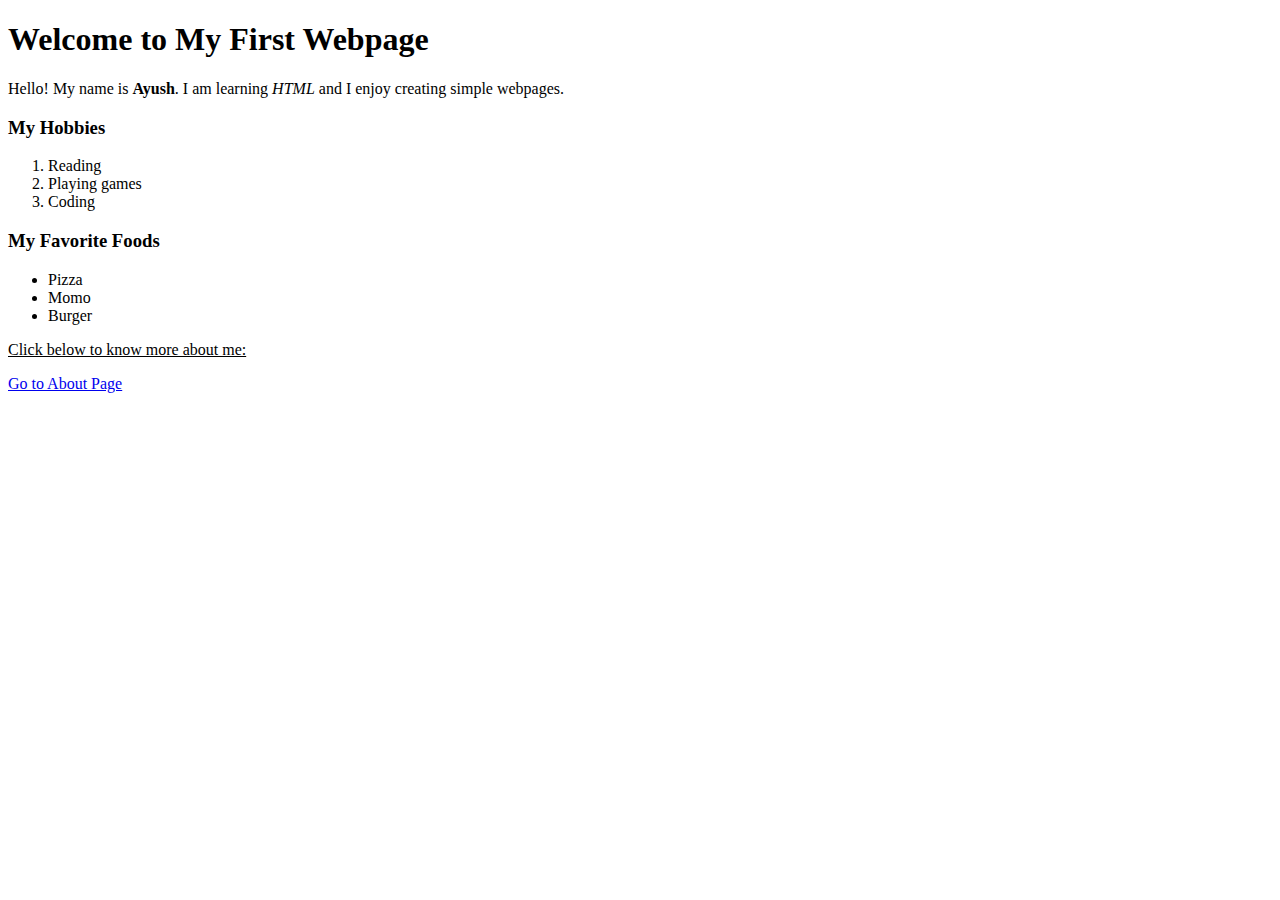
<file: Index.html>
<!DOCTYPE html>
<html>
<head>
<title>Home</title>
</head>
<body>
<h1>Welcome to My First Webpage</h1>
<p>
Hello! My name is <strong>Ayush</strong>.
I am learning <em>HTML</em> and I enjoy creating simple webpages.
</p>
<h3>My Hobbies</h3>
<ol>
<li>Reading</li>
<li>Playing games</li>
<li>Coding</li>
</ol>
<h3>My Favorite Foods</h3>
<ul>
<li>Pizza</li>
<li>Momo</li>
<li>Burger</li>
</ul>
<p>
<u>Click below to know more about me:</u>
</p>
<a href="about.html">Go to About Page</a>
</body>
</html>
</file>
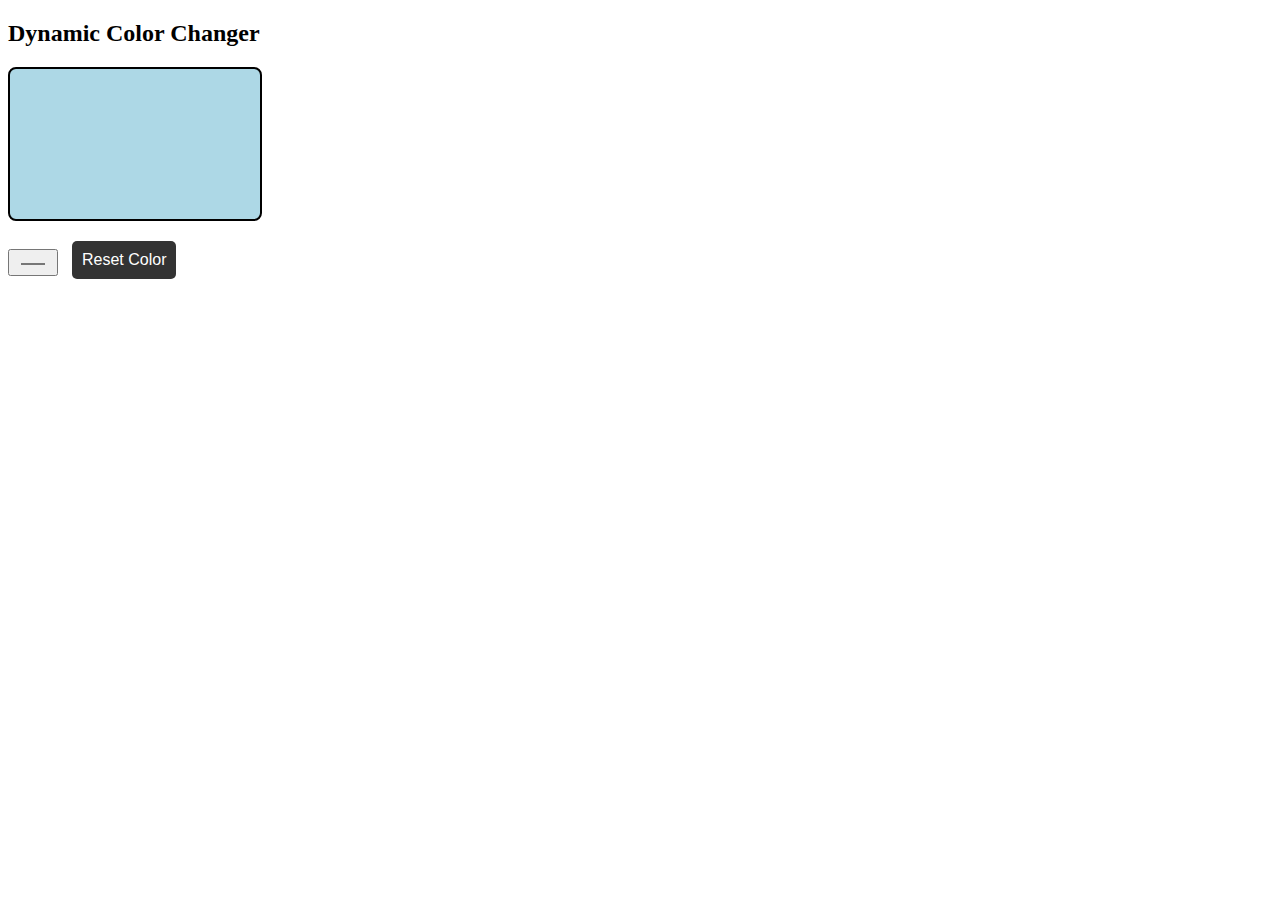
<file: Java Script Assignment/index.html>
<!DOCTYPE html>
<html lang="en">
<head>
    <meta charset="UTF-8">
    <title>Dynamic Color Changer</title>
    <link rel="stylesheet" href="index.css">
</head>
<body>

    <h2>Dynamic Color Changer</h2>

    <div id="colorBox"></div>

    <input type="color" id="colorPicker">
    <button id="resetBtn">Reset Color</button>

    <script src="index.js"></script>
</body>
</html>
</file>
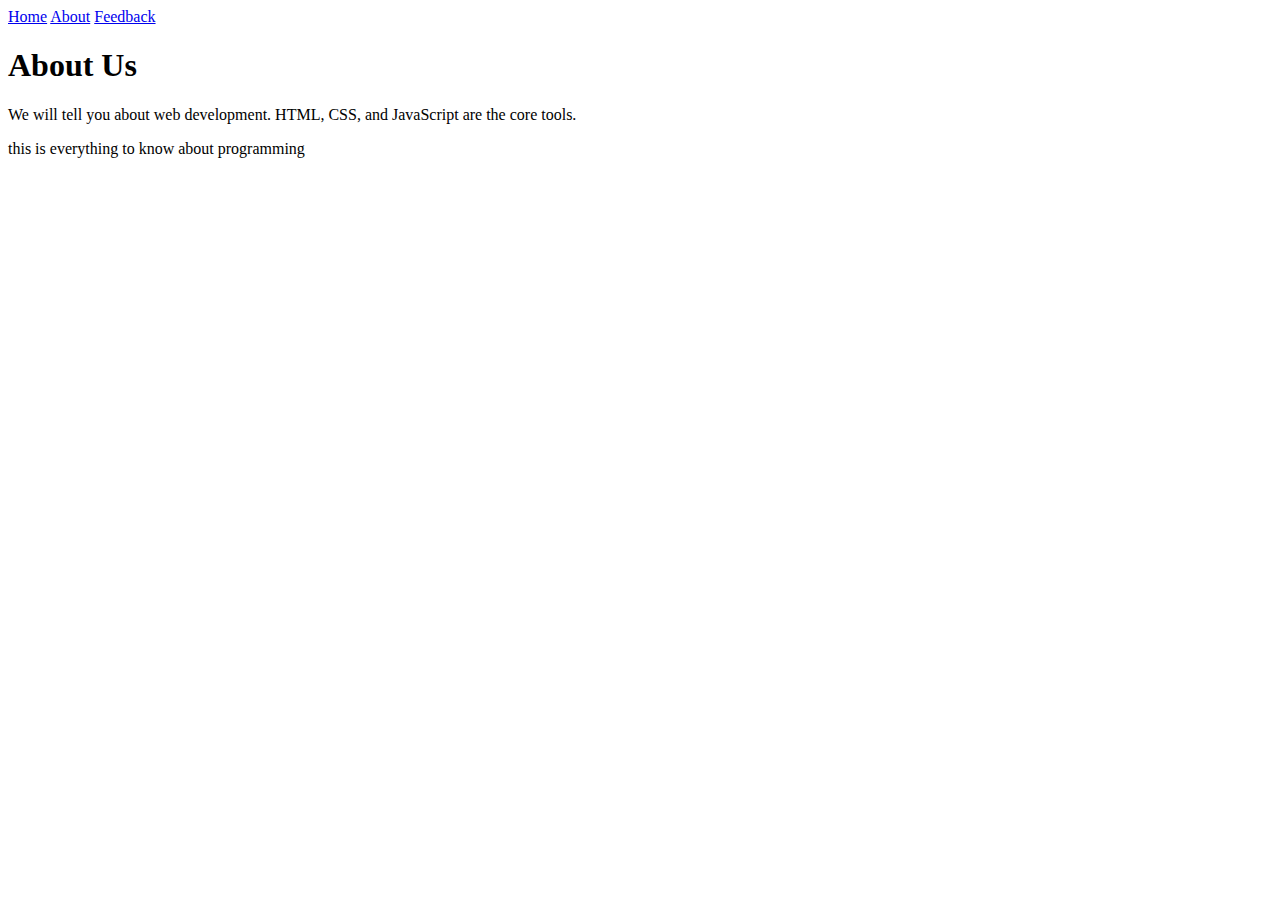
<file: 2about.html>
<!DOCTYPE html>
<html>
<head>
    <title>About</title>
    <link rel="stylesheet" href="style.css">
</head>
<body>

<div class="navbar">
    <a href="index.html">Home</a>
    <a href="about.html">About</a>
    <a href="feedback.html">Feedback</a>
</div>

<div class="main-content">
    <h1>About Us</h1>

    <p class="highlight">
        We will tell you about web development.
        <span class="text-span">HTML, CSS, and JavaScript</span> are the core tools.
    </p>

    <div class="box-model">
        this is everything to know about programming
    </div>
</div>

</body>
</html>
</file>
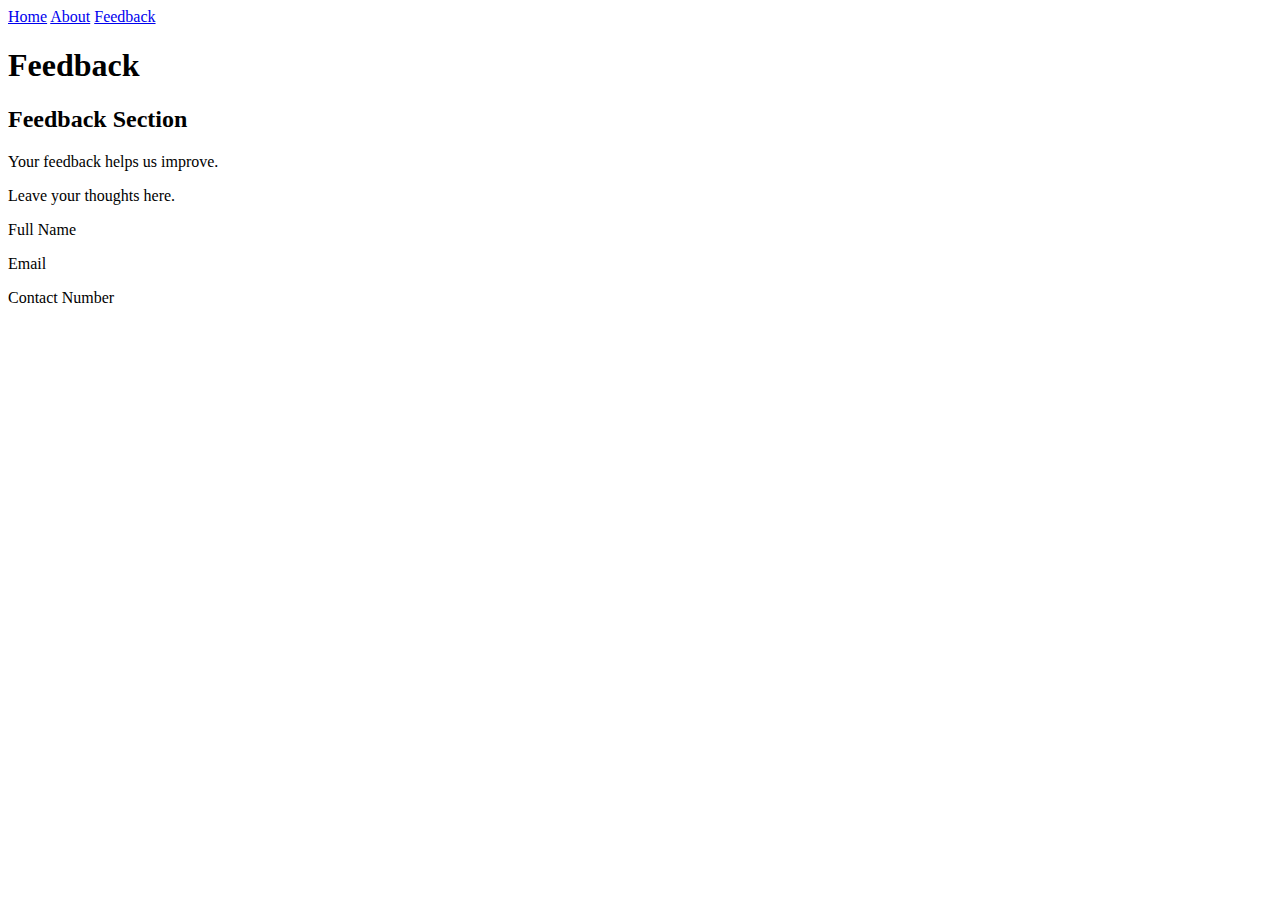
<file: 2feedback.html>
<!DOCTYPE html>
<html>
<head>
    <title>Feedback</title>
    <link rel="stylesheet" href="style.css">
</head>
<body>

<div class="navbar">
    <a href="index.html">Home</a>
    <a href="about.html">About</a>
    <a href="feedback.html">Feedback</a>
</div>

<div class="main-content">
    <h1>Feedback</h1>

    <h2 class="sticky">Feedback Section</h2>

    <p>
        Your <span class="text-span">feedback</span> helps us improve.
    </p>

    <div class="box-model">
        Leave your thoughts here.
    </div>

    <p>Full Name</p>
    <p>Email</p>
    <p>Contact Number</p>
    
</div>

</body>
</html>
</file>
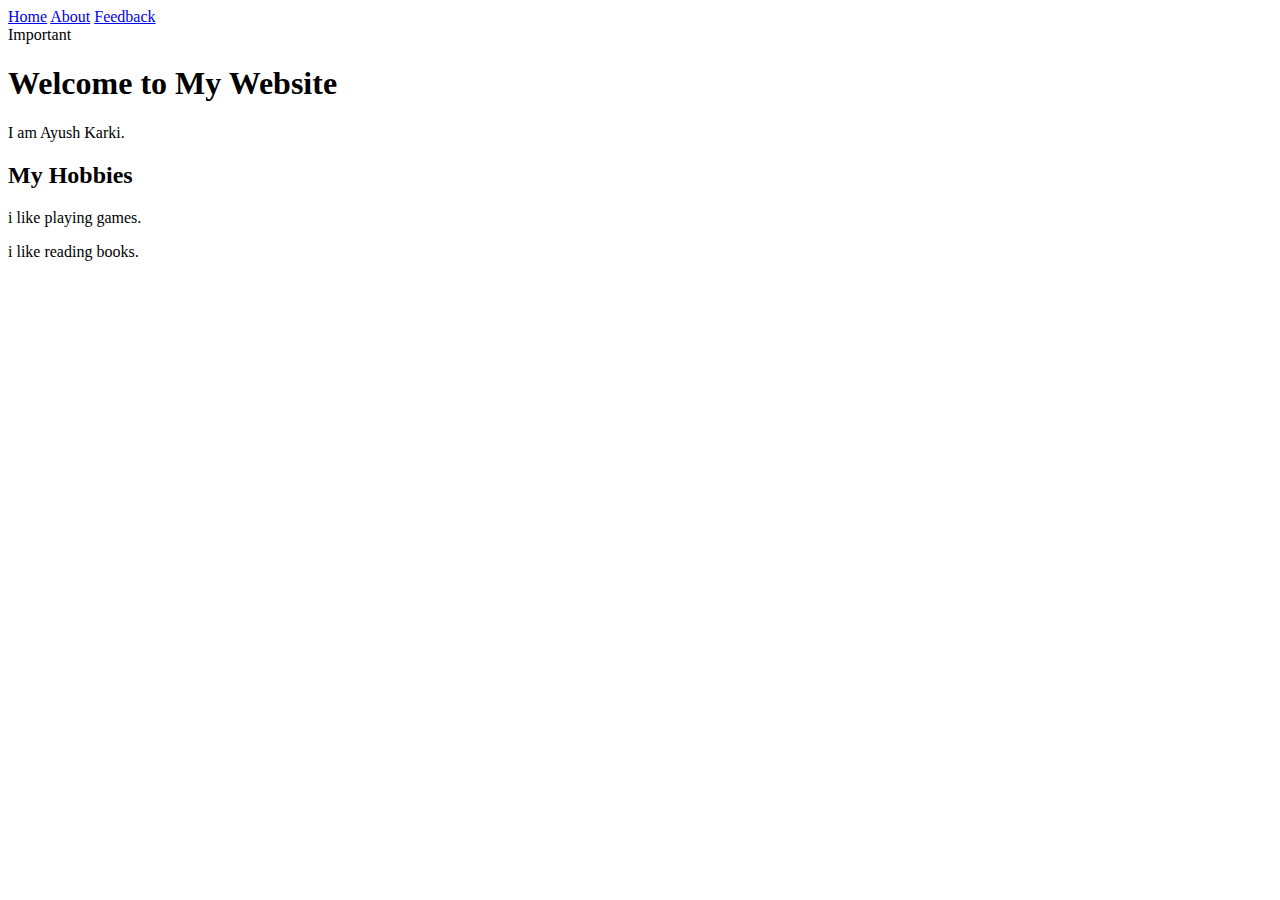
<file: 2index.html>
<!DOCTYPE html>
<html>
<head>
 <title>Home</title>
 <link rel="stylesheet" href="style.css">
 <style>
 .internal {
 color: green;
 }
 </style>
</head>
<body>
<div class="navbar">
 <a href="index.html">Home</a>
 <a href="about.html">About</a>
 <a href="feedback.html">Feedback</a>
</div>
<div class="main-content">
 <div class="important">Important</div>
 <h1 id="special-heading">Welcome to My Website</h1>
 <p class="highlight">
 I am Ayush Karki.
 </p>
 <h2 class="sticky">My Hobbies</h2>
 <p>i like playing games.</p>
 <p>i like reading books.</p>
 
</div>
</body>
</html>
</file>
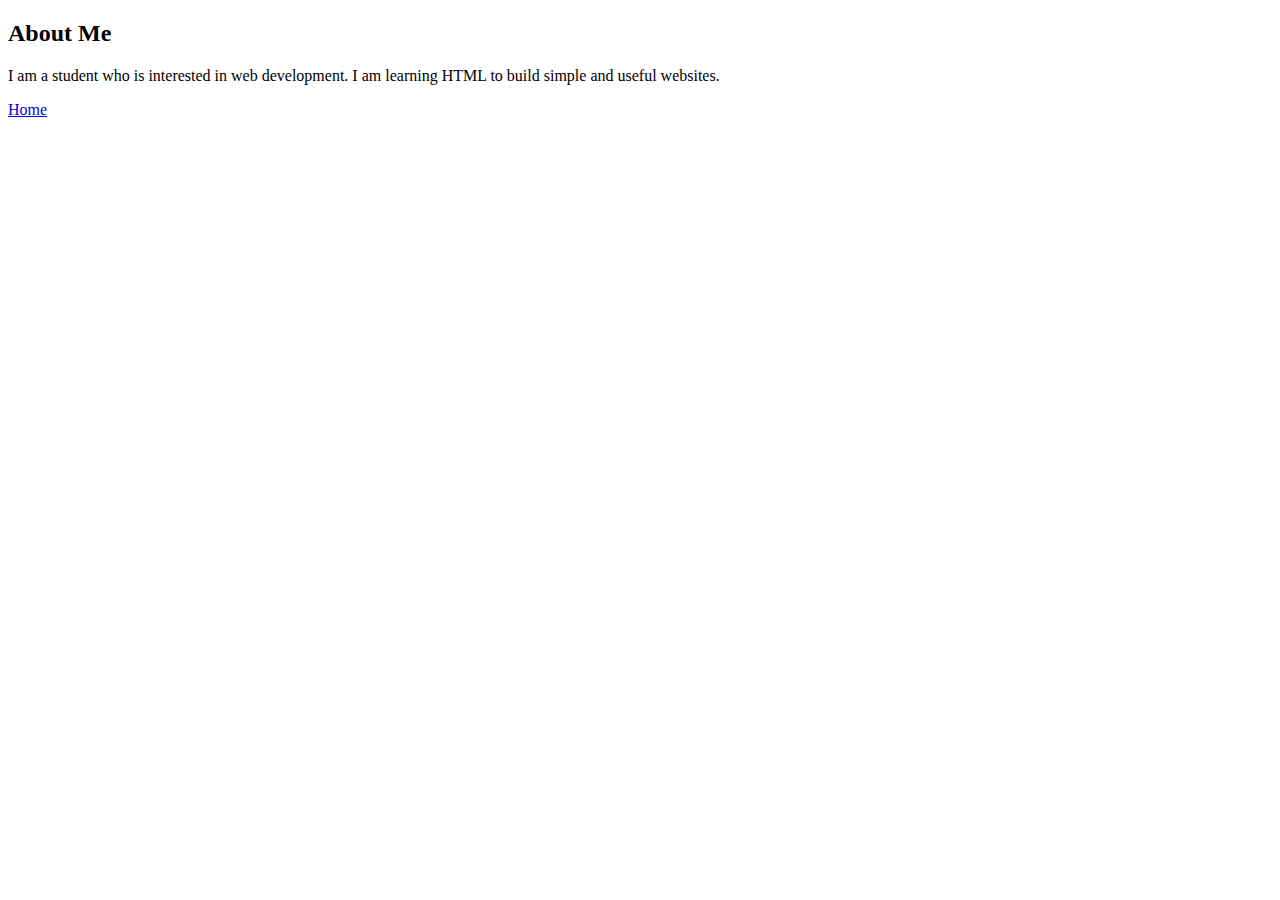
<file: about.html>
<!DOCTYPE html>
<html>
<head>
 <title>About Me</title>
</head>
<body>
 <h2>About Me</h2>
 <p>
 I am a student who is interested in web development.
 I am learning HTML to build simple and useful websites.
 </p>
 <a href="index.html">Home</a>
</body>
</html>
</file>
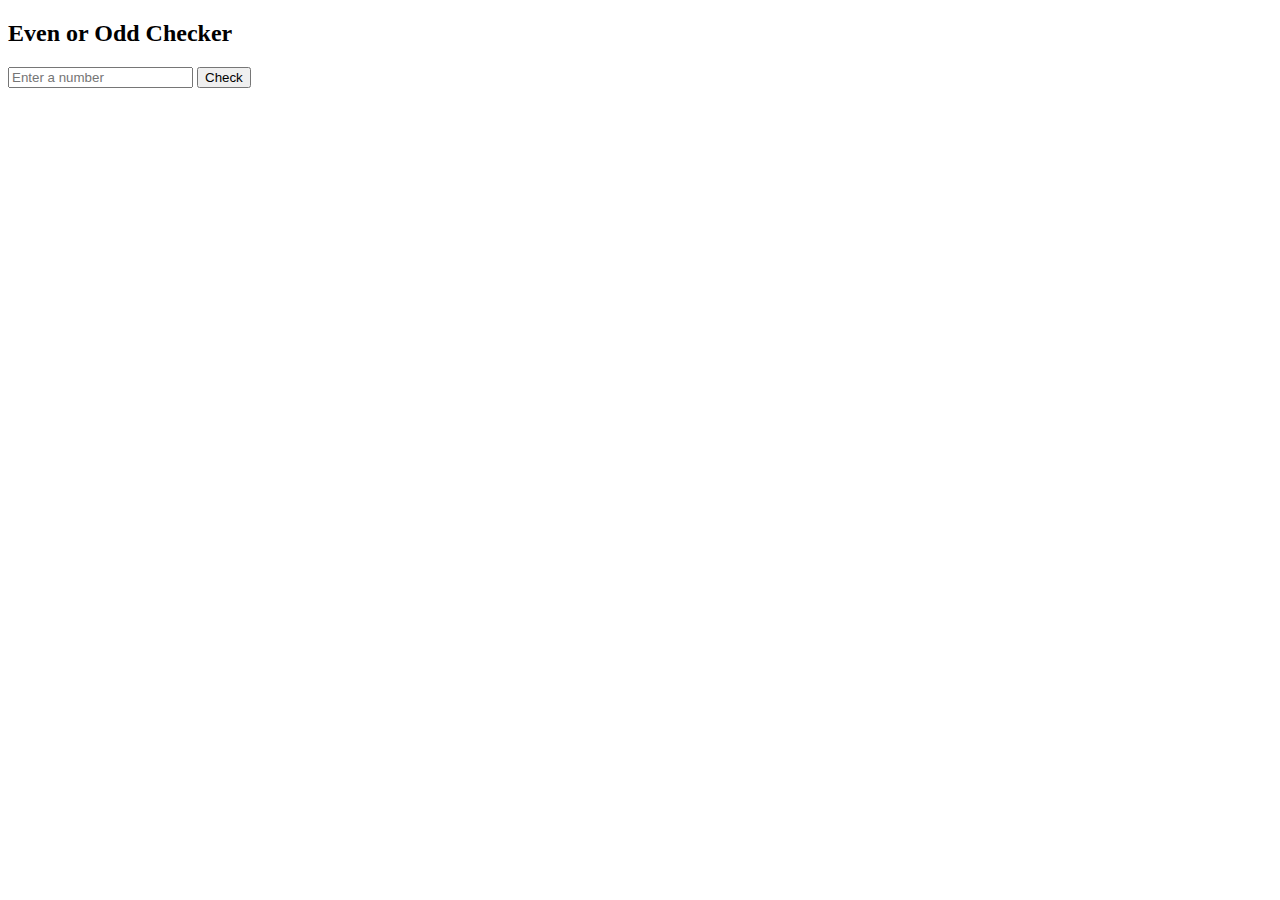
<file: Java Script Assignment/evenOdd.html>
<!DOCTYPE html>
<html lang="en">
<head>
    <meta charset="UTF-8">
    <title>Even or Odd Checker</title>
</head>
<body>

    <h2>Even or Odd Checker</h2>

    <input type="number" id="num" placeholder="Enter a number">
    <button onclick="checkEvenOdd()">Check</button>

    <p id="result"></p>

    <script>
        function checkEvenOdd() {
            let num = parseInt(document.getElementById("num").value);

            if (num % 2 === 0) {
                document.getElementById("result").innerText = num + " is an even number.";
                console.log(num + " is an even number.");
            } else {
                document.getElementById("result").innerText = num + " is an odd number.";
                console.log(num + " is an odd number.");
            }
        }
    </script>

</body>
</html>
</file>
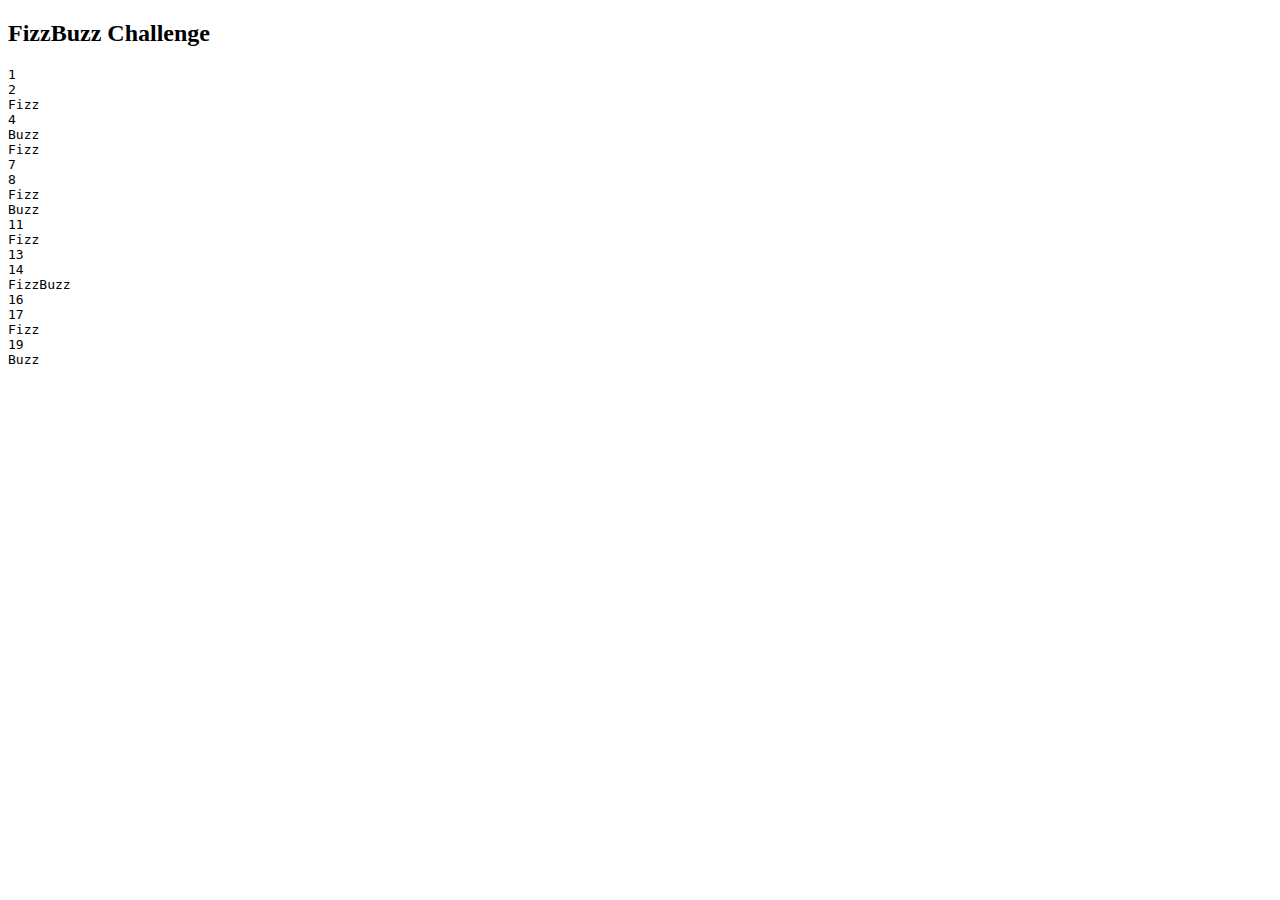
<file: Java Script Assignment/fizzbuzz.html>
<!DOCTYPE html>
<html lang="en">
<head>
    <meta charset="UTF-8">
    <title>FizzBuzz Challenge</title>
</head>
<body>

<h2>FizzBuzz Challenge</h2>
<pre id="output"></pre>

<script>
    let output = "";

    for (let i = 1; i <= 20; i++) {
        if (i % 3 === 0 && i % 5 === 0) {
            output += "FizzBuzz\n";
        } else if (i % 3 === 0) {
            output += "Fizz\n";
        } else if (i % 5 === 0) {
            output += "Buzz\n";
        } else {
            output += i + "\n";
        }
    }

    document.getElementById("output").innerText = output;
    console.log(output);
</script>

</body>
</html>
</file>
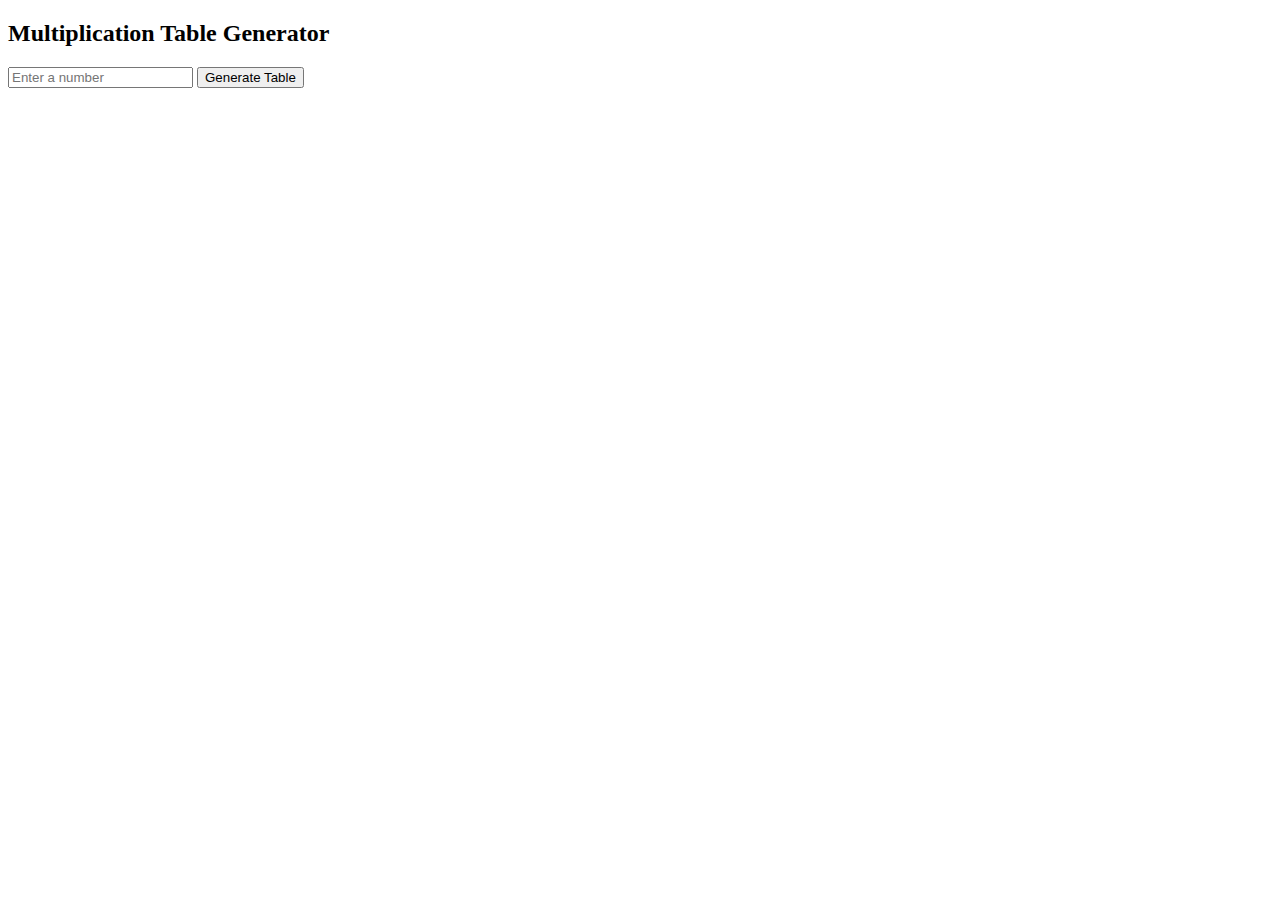
<file: Java Script Assignment/multiple.html>
<!DOCTYPE html>
<html lang="en">
<head>
    <meta charset="UTF-8">
    <title>Multiplication Table Generator</title>
</head>
<body>

    <h2>Multiplication Table Generator</h2>

    <input type="number" id="num" placeholder="Enter a number">
    <button onclick="generateTable()">Generate Table</button>

    <pre id="result"></pre>

    <script>
        function generateTable() {
            let num = parseInt(document.getElementById("num").value);
            let output = "";

            for (let i = 1; i <= 10; i++) {
                output += num + " x " + i + " = " + (num * i) + "\n";
            }

            document.getElementById("result").innerText = output;
            console.log(output);
        }
    </script>

</body>
</html>
</file>
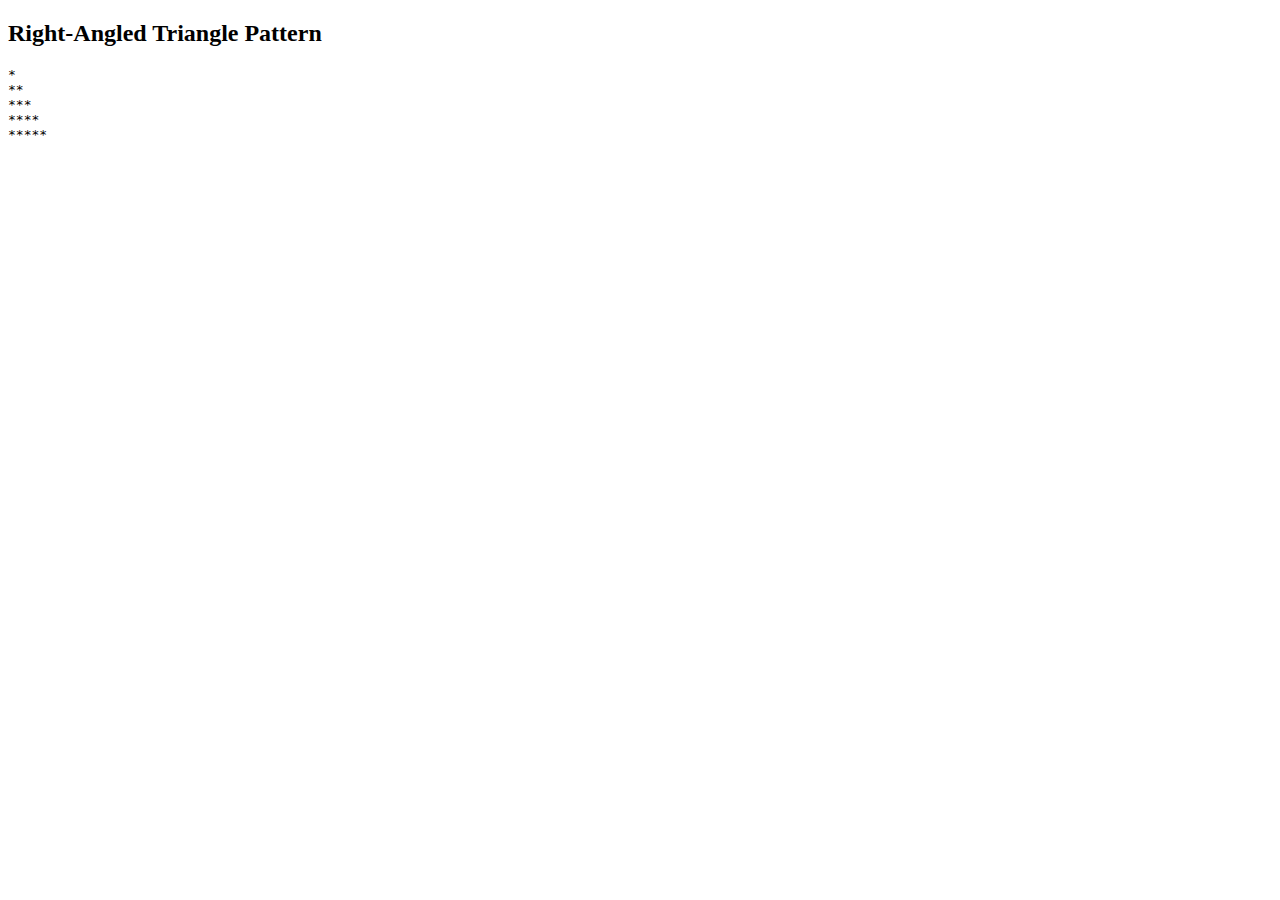
<file: Java Script Assignment/rightangle.html>
<!DOCTYPE html>
<html lang="en">
<head>
    <meta charset="UTF-8">
    <title>Right-Angled Triangle</title>
</head>
<body>

<h2>Right-Angled Triangle Pattern</h2>
<pre id="triangle"></pre>

<script>
    let n = 5; // Number of rows
    let pattern = "";

    for (let i = 1; i <= n; i++) {
        for (let j = 1; j <= i; j++) {
            pattern += "*";
        }
        pattern += "\n"; // Move to next line
    }

    document.getElementById("triangle").innerText = pattern;
    console.log(pattern);
</script>

</body>
</html>
</file>
<file: Java Script Assignment/index.css>
#colorBox {
    width: 250px;
    height: 150px;
    background-color: #add8e6; /* Default color */
    border-radius: 8px;
    border: 2px solid #000;
    margin-bottom: 20px;
    transition: background-color 0.4s ease;
}

input, button {
    padding: 10px;
    margin-right: 10px;
    font-size: 16px;
    cursor: pointer;
}

button {
    background-color: #333;
    color: #fff;
    border: none;
    border-radius: 5px;
}

button:hover {
    background-color: #555;
}
</file>
<file: style.css>
.image-flex img,
.image-grid img {
  width: 100%;
  height: auto;
  border-radius: 8px;
}

.image-flex {
  display: flex;
  flex-wrap: wrap;
  gap: 15px;
}

.image-grid {
  display: grid;
  gap: 15px;
}

@media (max-width: 768px) {
  .iamge-flex img {
    flex: 0 0 100%;
  }
  .image-grid {
    grid-template-columns: 1fr;
  }
}

@media (min-width: 769px) and (max-width: 1024px) {
  .image-flex img {
    flex: 0 0 48%;
  }
  .image-grid {
    grid-template-columns: repeat(2, 1fr);
  }
}

@media (min-width: 1025px) {
  .image-flex img {
    flex: 0 0 23%;
  }
  .image-grid {
    grid-template-columns: repeat(4, 1fr);
  }
}
</file>
